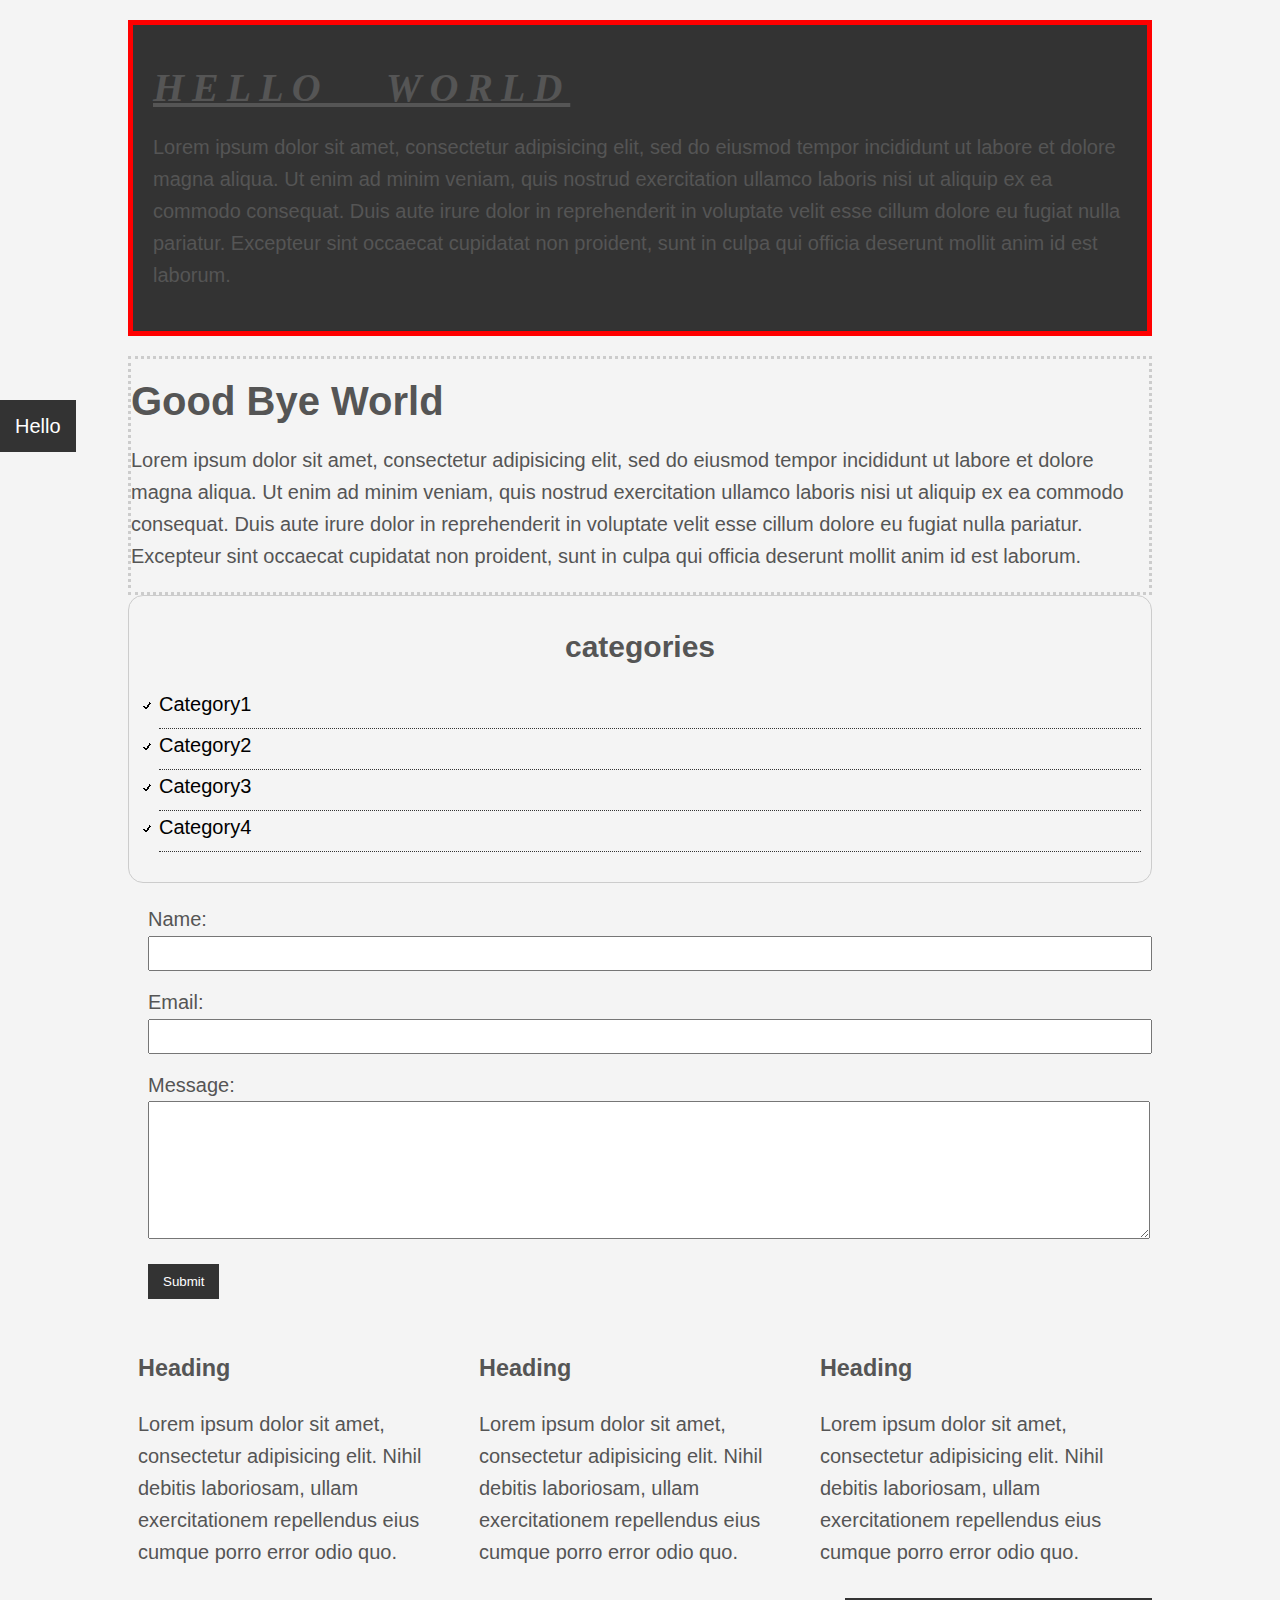
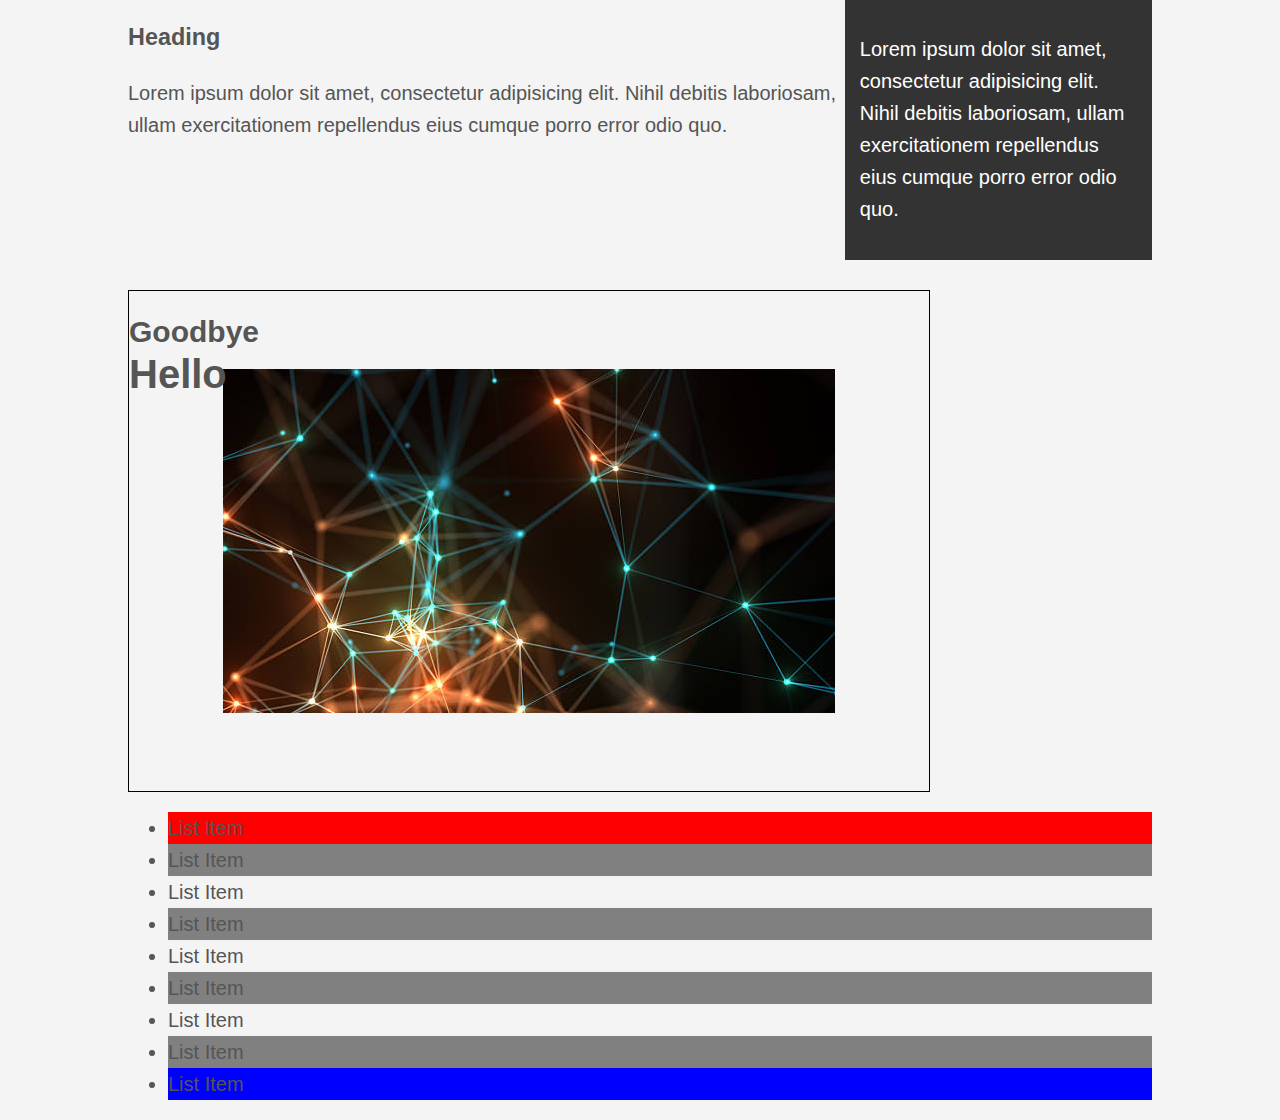
<file: css/cssCheatSheet/index.html>
<!DOCTYPE html>
<html lang="en" dir="ltr">
  <head>
    <meta charset="utf-8">
    <title>CSS Cheat Sheet</title>
  <link rel="stylesheet" href="css/style.css">
  </head>
  <body>
    <div class="container">
    <div class="box-1">
    <h1 >Hello World</h1>
    <p>Lorem ipsum dolor sit amet, consectetur
      adipisicing elit, sed do eiusmod tempor
       incididunt ut labore et dolore magna aliqua.
        Ut enim ad minim veniam, quis nostrud exercitation
         ullamco laboris nisi ut aliquip ex ea commodo consequat.
          Duis aute irure dolor in reprehenderit in voluptate velit
           esse cillum dolore eu fugiat nulla pariatur. Excepteur
           sint occaecat cupidatat non proident, sunt in culpa qui
            officia deserunt mollit anim id est laborum.</p>
</div>

<div class="box-2">
<h1 >Good Bye World</h1>
<p>Lorem ipsum dolor sit amet, consectetur
  adipisicing elit, sed do eiusmod tempor
   incididunt ut labore et dolore magna aliqua.
    Ut enim ad minim veniam, quis nostrud exercitation
     ullamco laboris nisi ut aliquip ex ea commodo consequat.
      Duis aute irure dolor in reprehenderit in voluptate velit
       esse cillum dolore eu fugiat nulla pariatur. Excepteur
       sint occaecat cupidatat non proident, sunt in culpa qui
        officia deserunt mollit anim id est laborum.</p>
</div>

<div class="categories">
  <h2>categories</h2>
  <ul>
    <li>
      <a href="#">Category1</a>
    </li>
    <li>
      <a href="#">Category2</a>
    </li>
    <li>
      <a href="#">Category3</a>
    </li>
    <li>
      <a href="#">Category4</a>
    </li>
  </ul>

</div>
<form class="my-form" action="index.html" method="post">
  <div class="form-group">
    <label for="">Name:</label>
    <input type="text" name="name" value="">
  </div>
  <div class="form-group">
    <label for="">Email:</label>
    <input type="email" name="email" value="">
  </div>
  <div class="form-group">
    <label for="">Message:</label>
    <textarea name="message" rows="8" cols="80"></textarea>

  </div>
  <div class="">
    <input class ="button" type="submit" name="submit" value="Submit">

  </div>
</form>
<div class="block">
  <h3>Heading</h3>
  <p>Lorem ipsum dolor sit amet, consectetur adipisicing elit.
    Nihil debitis laboriosam, ullam exercitationem repellendus
    eius cumque porro error odio quo.</p>

</div>
<div class="block">
  <h3>Heading</h3>
  <p>Lorem ipsum dolor sit amet, consectetur adipisicing elit.
    Nihil debitis laboriosam, ullam exercitationem repellendus
    eius cumque porro error odio quo.</p>

</div>
<div class="block">
  <h3>Heading</h3>
  <p>Lorem ipsum dolor sit amet, consectetur adipisicing elit.
    Nihil debitis laboriosam, ullam exercitationem repellendus
    eius cumque porro error odio quo.</p>

</div>
<div class="clr">

</div>
<div id="main-block">
  <h3>Heading</h3>
  <p>Lorem ipsum dolor sit amet, consectetur adipisicing elit.
    Nihil debitis laboriosam, ullam exercitationem repellendus
    eius cumque porro error odio quo.</p>

</div>
<div id="sidebar">

<p>Lorem ipsum dolor sit amet, consectetur adipisicing elit.
  Nihil debitis laboriosam, ullam exercitationem repellendus
  eius cumque porro error odio quo.</p>


</div>
<div class="clr"></div>
<div class="p-box">
<h1>Hello</h1>
<h2>Goodbye</h2>
</div>

<ul class="mylist">
  <li>List Item</li>
  <li>List Item</li>
  <li>List Item</li>
  <li>List Item</li>
  <li>List Item</li>
  <li>List Item</li>
  <li>List Item</li>
  <li>List Item</li>
  <li>List Item</li>

</ul>

</div><!--/container ends  -->
<a class="button fix-me" href="#">Hello</a>
  </body>
</html>
</file>
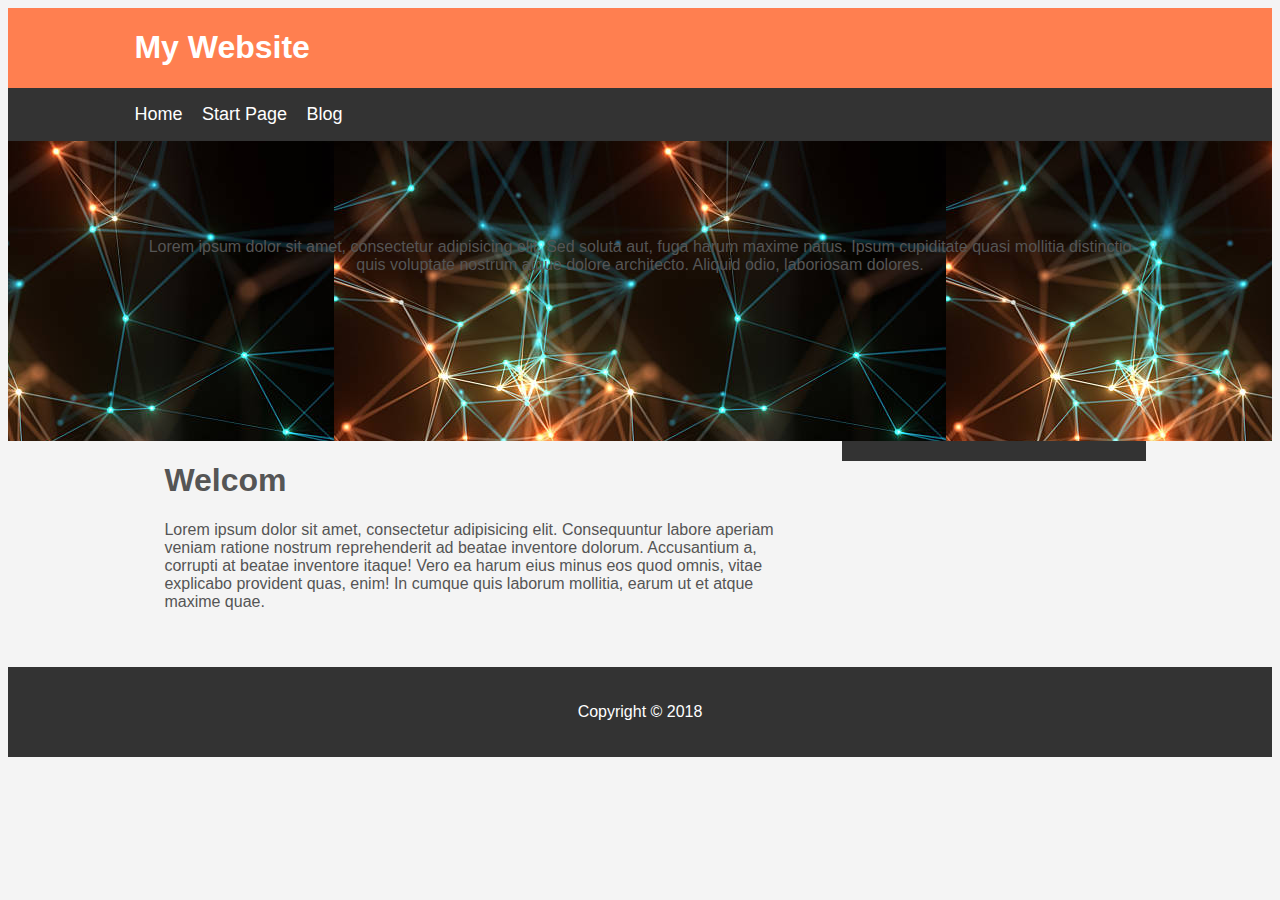
<file: css/myWebsite/index.html>
<!DOCTYPE html>
<html lang="en" dir="ltr">
  <head>
    <meta charset="utf-8">
    <title>My Website</title>
    <link rel="stylesheet" href="css/style.css">
  </head>
  <body>
    <header id="main-header">
      <div class="container">
      <h1>My Website</h1>
      </div>
    </header>
      <nav id="navbar">
        <div class="container">
        <ul>
          <li>
            <a href="#">Home</a>
          </li>
          <li>
            <a href="#">Start Page</a>
          </li>
          <li>
            <a href="#">Blog</a>
          </li>

        </ul>
        </div>
    </nav>

  <section id="showcase">
    <div class="container">
      <h1></h1>
      <p>Lorem ipsum dolor sit amet, consectetur adipisicing
        elit. Sed soluta aut, fuga harum maxime natus. Ipsum
         cupiditate quasi mollitia distinctio quis voluptate
          nostrum atque dolore architecto. Aliquid odio, laboriosam
           dolores.</p>
    </div>

  </section>
  <div class="container">
  <section id="main">
    <h1>Welcom</h1>
    <p>Lorem ipsum dolor sit amet, consectetur adipisicing elit. Consequuntur labore aperiam veniam ratione nostrum reprehenderit ad beatae inventore dolorum. Accusantium a, corrupti at beatae inventore itaque! Vero ea harum eius minus eos quod omnis, vitae explicabo provident quas, enim! In cumque quis laborum mollitia, earum ut et atque maxime quae.</p>

  </section>
  <aside id="sidebar">

  </aside>
</div>
<footer id="main-footer">
  <p>Copyright &copy; 2018</p>
</footer>

  </body>
</html>
</file>
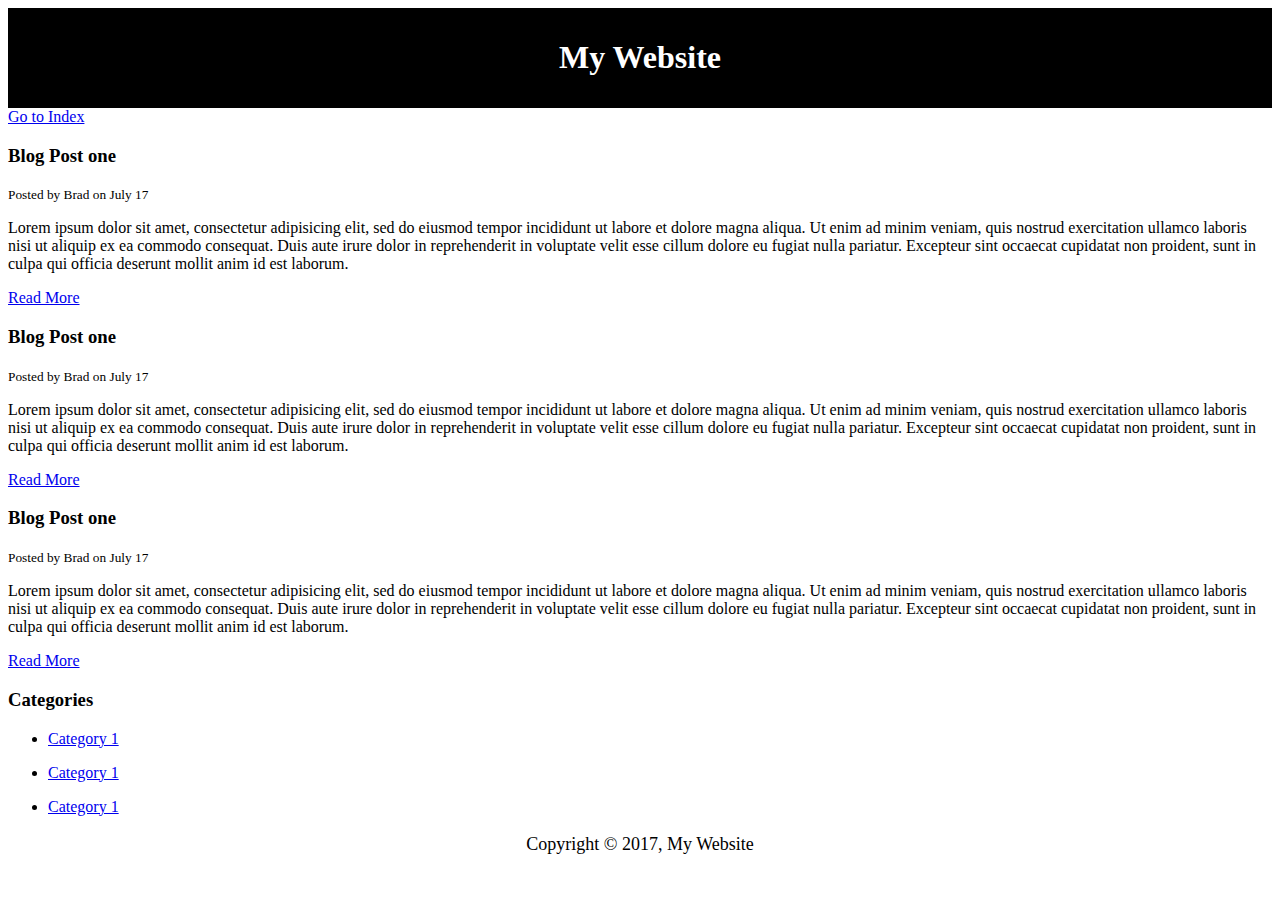
<file: blog.html>
<!DOCTYPE html>
<html lang="en" dir="ltr">
  <head>
    <meta charset="utf-8">
    <meta name="description" content="Awesome blog by traversy media">
    <meta name="Keywords" content="Web design blog">
    <title>My Blog</title>
    <style media="screen">
      #main-header{
        text-align: center;
        background-color: black;
        color: white;
        padding:10px;
      }
      #main-footer{
        text-align: center;
        font-size: 18px;
      }
    </style>
  </head>
  <body>
    <header id="main-header">
      <h1>My Website</h1>
    </header>
    <a href="index.html">Go to Index</a>
    <section>
      <article class="">
        <h3>Blog Post one</h3>
        <small>Posted by Brad on July 17</small>
        <p>Lorem ipsum dolor sit amet, consectetur adipisicing elit, sed do eiusmod tempor incididunt ut labore et dolore magna aliqua. Ut enim ad minim veniam, quis nostrud exercitation ullamco laboris nisi ut aliquip ex ea commodo consequat. Duis aute irure dolor in reprehenderit in voluptate velit esse cillum dolore eu fugiat nulla pariatur. Excepteur sint occaecat cupidatat non proident, sunt in culpa qui officia deserunt mollit anim id est laborum.</p>
<a href="#">Read More</a>
      </article>
      <article class="">
        <h3>Blog Post one</h3>
        <small>Posted by Brad on July 17</small>
        <p>Lorem ipsum dolor sit amet, consectetur adipisicing elit, sed do eiusmod tempor incididunt ut labore et dolore magna aliqua. Ut enim ad minim veniam, quis nostrud exercitation ullamco laboris nisi ut aliquip ex ea commodo consequat. Duis aute irure dolor in reprehenderit in voluptate velit esse cillum dolore eu fugiat nulla pariatur. Excepteur sint occaecat cupidatat non proident, sunt in culpa qui officia deserunt mollit anim id est laborum.</p>
<a href="#">Read More</a>
      </article>
      <article class="">
        <h3>Blog Post one</h3>
        <small>Posted by Brad on July 17</small>
        <p>Lorem ipsum dolor sit amet, consectetur adipisicing elit, sed do eiusmod tempor incididunt ut labore et dolore magna aliqua. Ut enim ad minim veniam, quis nostrud exercitation ullamco laboris nisi ut aliquip ex ea commodo consequat. Duis aute irure dolor in reprehenderit in voluptate velit esse cillum dolore eu fugiat nulla pariatur. Excepteur sint occaecat cupidatat non proident, sunt in culpa qui officia deserunt mollit anim id est laborum.</p>
      <a href="#">Read More</a>
    </article>
    </section>
    <aside class="">
      <h3>Categories</h3>
    <nav>

 <ul>
        <li>
          <a href="#">Category 1</a>
        </li>
      </ul>
      <ul>
        <li>
          <a href="#">Category 1</a>
        </li>
      </ul>
      <ul>
        <li>
          <a href="#">Category 1</a>
        </li>
      </ul>
    </nav>
    </aside>

    <footer id="main-footer">
      <p>Copyright &copy; 2017, My Website</p>
    </footer>

  </body>
</html>
</file>
<file: css/myWebsite/css/style.css>
body{
  background-color: #f4f4f4;
  color:#555;
  font-family: Arial,Helvetica,sans-serif;
  font-size: 16px;
  line-height: 1.6em
  margin:0;
}
.container{
  width: 80%;
  margin: auto;
  overflow: hidden;
}
#main-header{
  background-color: coral;
  color:#fff;
}
#navbar{
  background-color: #333;
  color:#fff;
}
#navbar ul{
  padding:0;
  list-style: none;
}
#navbar li{
  display: inline;
}
#navbar a{
  color:#fff;
  text-decoration: none;
  font-size: 18px;
  padding-right: 15px;
}
#showcase{
  background-image: url('../imgs/abs.jpg');
  background-position:center;

  min-height: 300px;
  text-align: center;
}
#showcase h1{
  color:#fff;
  font-size: 50px;
  line-height: 1.6em;
  padding-top: 30px;
}
#main{
  float: left;
  width: 70%;
  padding: 0 30px;
  box-sizing: border-box;

}
#sidebar{
  float: right;
  width:30%;
  background: #333;
  color:#fff;
  padding:10px;
  box-sizing: border-box;
}
#main-footer{
  background: #333;
  color: #fff;
  text-align: center;
  padding: 20px;
  margin-top: 40px;
}

@media(max-width:600px){
  #main{
    width:100%;
    float:none;
  }
}
</file>
<file: css/cssCheatSheet/css/style.css>
/*Margin padding reset  */
/* *{margin:0;
  padding: 0;

} */

a{
  text-decoration: none;
  color:#000;
}
a:hover{
  color:red;
}
a:active{
  color: green;
}
a:visited{
color:black;
}

.button {
  background-color: #333;
  color:#fff;
  padding: 10px 15px;
  border:none;
}

.button:hover{
  background-color: red;
  color:white;
}

.clr{
  clear:both;
}



body{
  background-color: #f4f4f4;
  color:#555555;
  font-family: Arial,Helvitica,sans-serif;
  font-size: 20px;
  font-weight: normal;
  /* shortcut */
  /* font: normal, 16px Arial,Helvitica,sans-serif; */

  line-height: 1.6em;
  margin: 0;
}
.box-1{
  background-color: #333333;
  border-right: 5px red solid;
  border-left:5px red solid;
  border-bottom: 5px red solid;
  border-top: 5px red solid;
  /* shortcut */
  /* border: 5px red solid; */
  border-width:3px;
  border-bottom-width: 10px;
  border-top-style: dotted;
  border:5px red solid;

  padding-top:20px;


  padding:20px;
  margin:20px 0;
}

.container{
  width:80%;
  margin:auto;
}

.box-1 h1{
  font-family: Tahoma;
  font-weight: 800;
  font-style: italic;
  text-decoration: underline;
  text-transform: uppercase;
  letter-spacing: 0.2em;
  word-spacing: 1em;
}

.box-2{
  border:3px dotted #ccc;
  padding:20px
  margin:20px 0;
}

.categories{
  border:1px #ccc solid;
  padding:10px;
  border-radius: 15px;
}
.categories h2{
  text-align: center;
}
.categories ul{
  padding: 0;
  list-style: none;
  padding-left: 20px;
}
.categories li{
  padding-bottom: 8px;
  border-bottom:dotted 1px #333;
  list-style-image: url('../img/checkmarkres.png');
}

.my-form{
  padding:20px;
}
.my-form .form-group{
  padding-bottom: 15px;
}

.my-form label{
  display: block;
}
.my-form input[type="text"], .my-form input[type="email"],.my-form textarea {
  padding:8px;
  width:100%;
}

.block{
  float:left;
  width:33.3%;
  border:1px; solid #ccc;
  padding:10px;
  box-sizing: border-box;
}

#main-block{
  float:left;
  width:70%;

}
#sidebar{
  float:right;
  width:30%;
  background-color: #333;
  color:#fff;
  padding:15px;
  box-sizing: border-box;
}
.p-box{
  width:800px;
  height:500px;
  border: 1px solid black;
  margin-top: 30px;
  position:relative;
  background-image: url('../img/abs.jpg');
  background-repeat:no-repeat;
  background-position: center;

}

.p-box h1{
  position: absolute;
  top:40px;

}

.fix-me{
  position: fixed;
  top:400px;
}

.mylist li:first-child{
  background: red;

}
.mylist li:last-child{
  background:blue;
}

.mylist li:nth-child(4){
  background:grey;
}

.mylist li:nth-child(even){
  background:grey;
}
</file>
